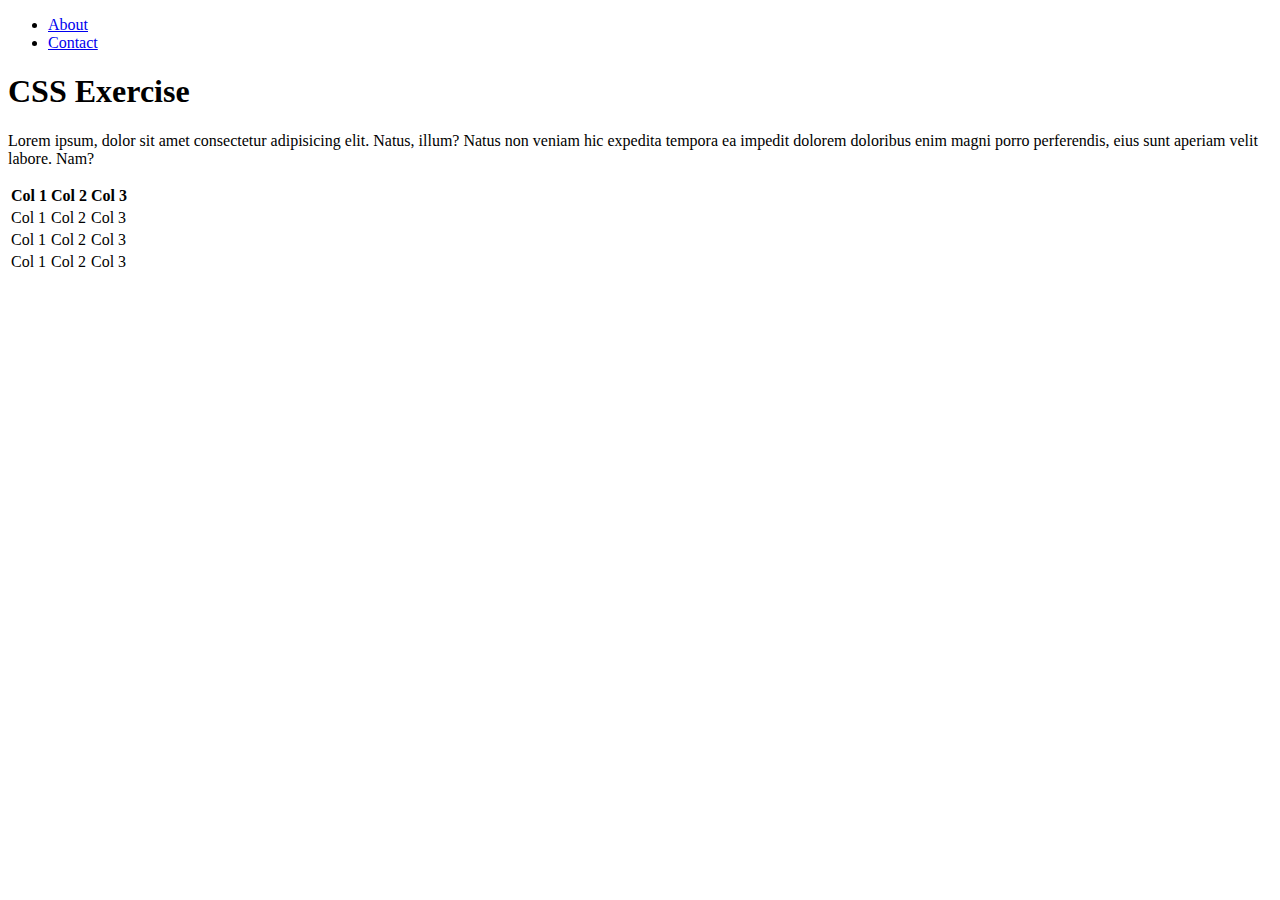
<file: index.html>
<!DOCTYPE html>
<html lang="en">

  <head>
    <meta charset="UTF-8">
    <meta name="viewport" content="width=device-width, initial-scale=1.0">
    <meta http-equiv="X-UA-Compatible" content="ie=edge">
    <title>CSS Exercise</title>
    <link rel="stylesheet" href="C:\Users\Juliette.behr\Desktop\Web Dev\W2\css\exmain.css">
  </head>

  <body>
    <!-- Give the nav a background color -->
    <nav>
      <!-- remove the bullet points from the list -->
      <ul>
        <!-- change the display so the links sit next to each other -->
        <li><a href="#">About</a></li>
        <li><a href="#">Contact</a></li>
      </ul>
    </nav>

    <!-- make the header 400px high with a color background -->
    <header>
      <!-- Perfectly center and color the h1 -->
      <h1>CSS Exercise</h1>
    </header>

    <!-- make the p 300px wide with a vertical margin of 30px -->
    <!-- change the color of the specialText class -->
    <p>
      Lorem ipsum, dolor sit amet consectetur adipisicing elit. Natus, illum? Natus non veniam hic expedita tempora ea
      impedit dolorem doloribus <span class="specialText">enim magni porro</span> perferendis, eius sunt aperiam velit
      labore. Nam?
    </p>

    <!-- ONLY change the font size of the first row of the tbody to 30px -->
    <table>
      <thead>
        <tr>
          <th>Col 1</th>
          <th>Col 2</th>
          <th>Col 3</th>
        </tr>
      </thead>
      <tbody>
        <!-- (this one) -->
        <tr>
          <td>Col 1</td>
          <td>Col 2</td>
          <td>Col 3</td>
        </tr>
        <tr>
          <td>Col 1</td>
          <td>Col 2</td>
          <td>Col 3</td>
        </tr>
        <tr>
          <td>Col 1</td>
          <td>Col 2</td>
          <td>Col 3</td>
        </tr>
      </tbody>
    </table>
  </body>

</html>
</file>
